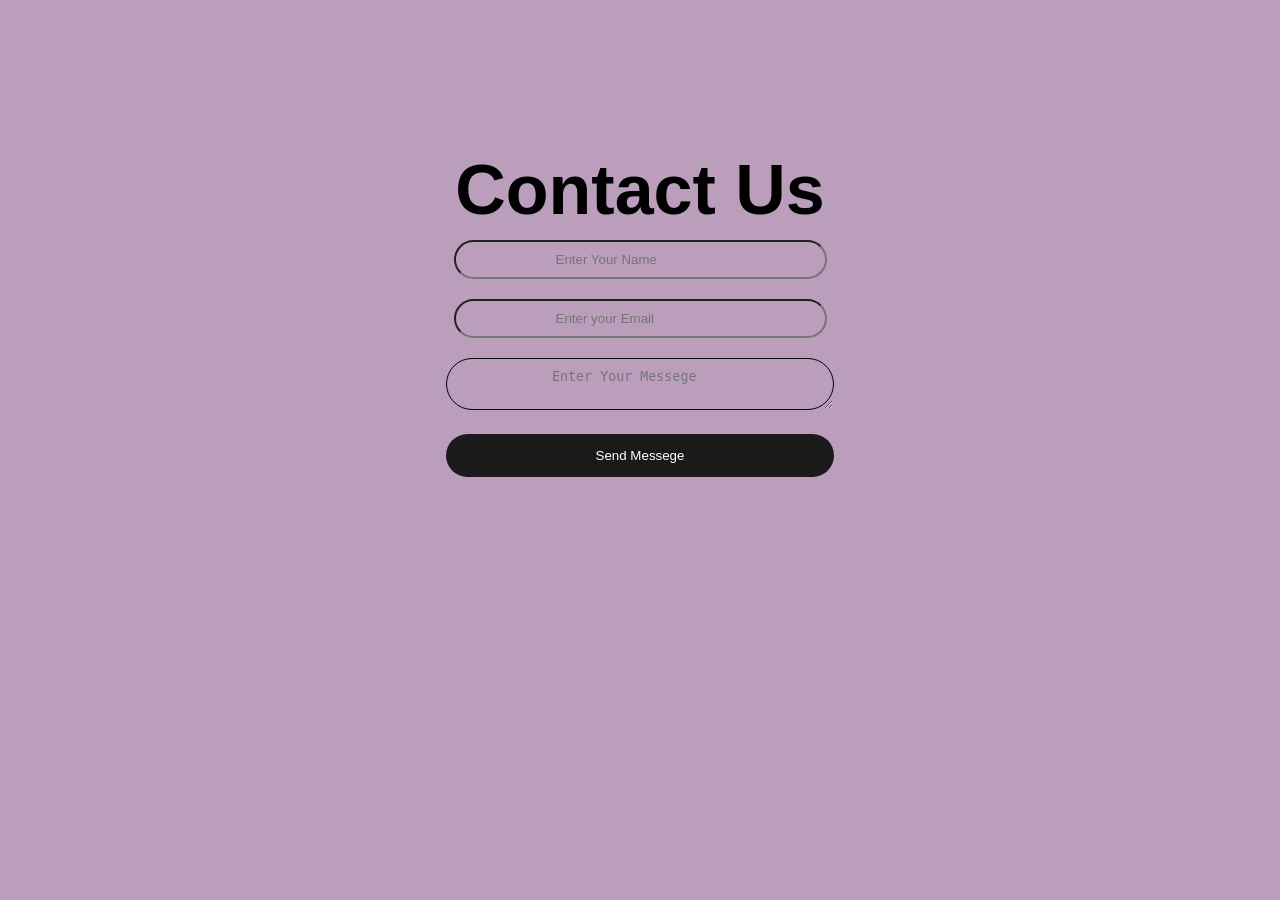
<file: Project-1/Contact/index.html>
<!DOCTYPE html>
<html lang="en">
<head>
    <meta charset="UTF-8">
    <meta name="viewport" content="width=device-width, initial-scale=1.0">
    <title>Document</title>
    <link rel="stylesheet" href="style.css">
</head>

<body style="color: rgb(0, 0, 0); font-family: 'Segoe UI', Tahoma, Geneva, Verdana, sans-serif
;">
    <div class="main">

        <form action="thankyou.html">

            <h1 class="content">Contact Us</h1>

            <input type="name" name="name" id="name" placeholder="Enter Your Name" required>
            <br>
            <input type="email" name="email" id="email" placeholder="Enter your Email" required> 
            <br>
            <textarea name="messege" id="messege" placeholder="Enter Your Messege"></textarea> 
            <br>
            <button id="sendmessege">Send Messege</button>

        </form>
    </div>

</body>
</html>
</file>
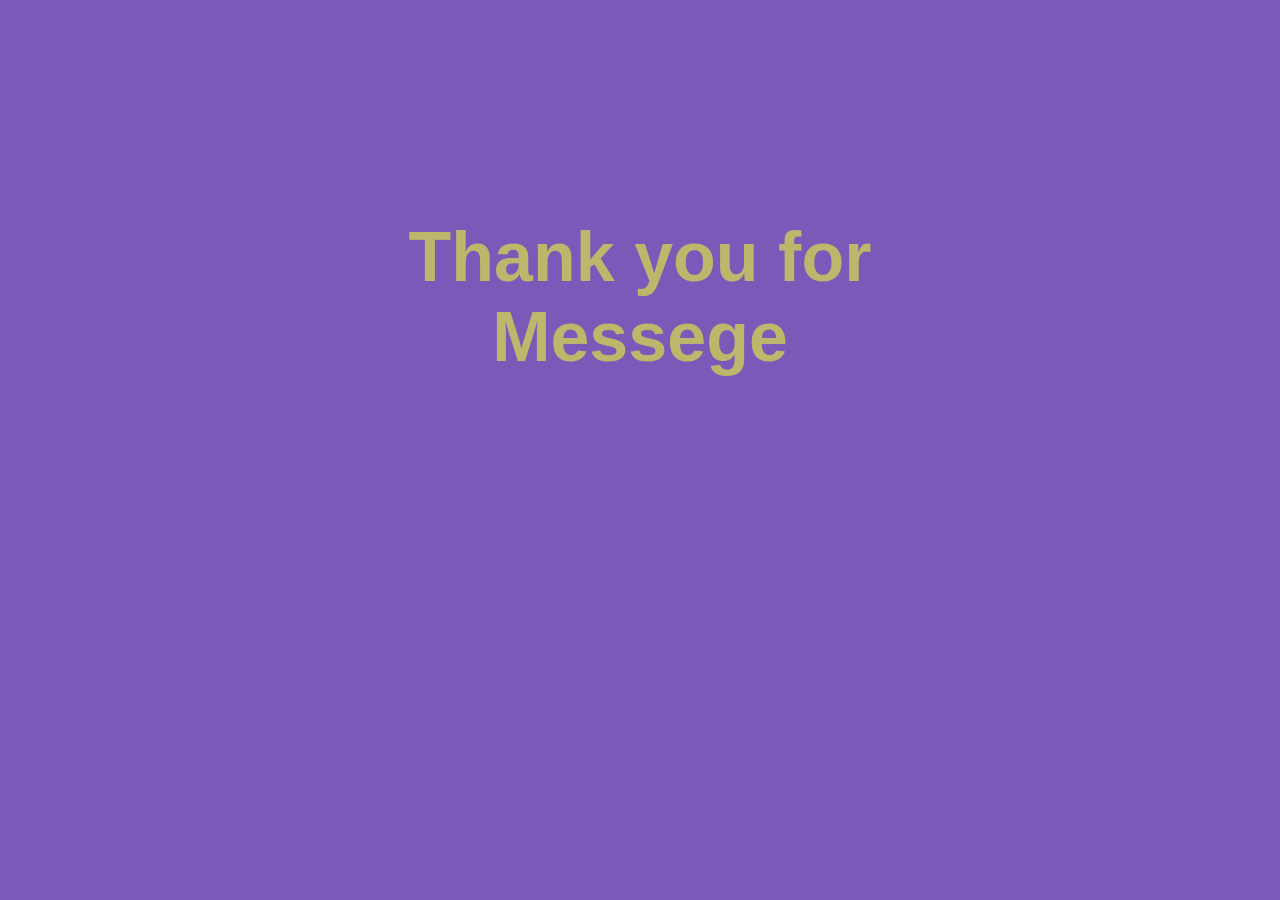
<file: Project-1/Thank You/index.html>
<!DOCTYPE html>
<html lang="en">

<head>
    <meta charset="UTF-8">
    <meta name="viewport" content="width=device-width, initial-scale=1.0">
    <title>Document</title>
</head>
<body style="background-color: rgb(123, 89, 185); font-family: 'Segoe UI', Tahoma, Geneva, Verdana, sans-serif
">

    <h1 style=" align-items: center; text-align: center; padding-top: 170px; font-size: 70px; font-family: 'Gill Sans', 'Gill Sans MT', Calibri, 'Trebuchet MS', sans-serif; color: darkkhaki;">Thank you for 
    <br>
    Messege</h1>

</body>
</html>
</file>
<file: Project-1/Contact/style.css>
* {
    padding: 0%;
    margin: 0%;
    box-sizing: border-box;
    background-color: aliceblue;
    background-color: rgb(187, 158, 187);
}

.main {
    align-items: center;
    text-align: center;
    position: relative;
    top: 150px;
}

#name {
    border-radius: 20px;
}

#email {
    border-radius: 20px;
}

#messege {
    border-radius: 50px;
}

#sendmessege {
    border-radius: 30px;
}

input {
    padding: 10px 100px;
    margin: 10px;
}

textarea {
    padding: 10px 105px;
    margin: 10px;
    border: solid 1px black;
    border-radius: 10px;
}

.main {
    font-size: 35px;
    font-weight: bolder;
}

button {
    padding: 14px 150px;
    background-color: gainsboro;
    border: none;
    background-color: rgb(27, 26, 26);
    color: white;
}
</file>
